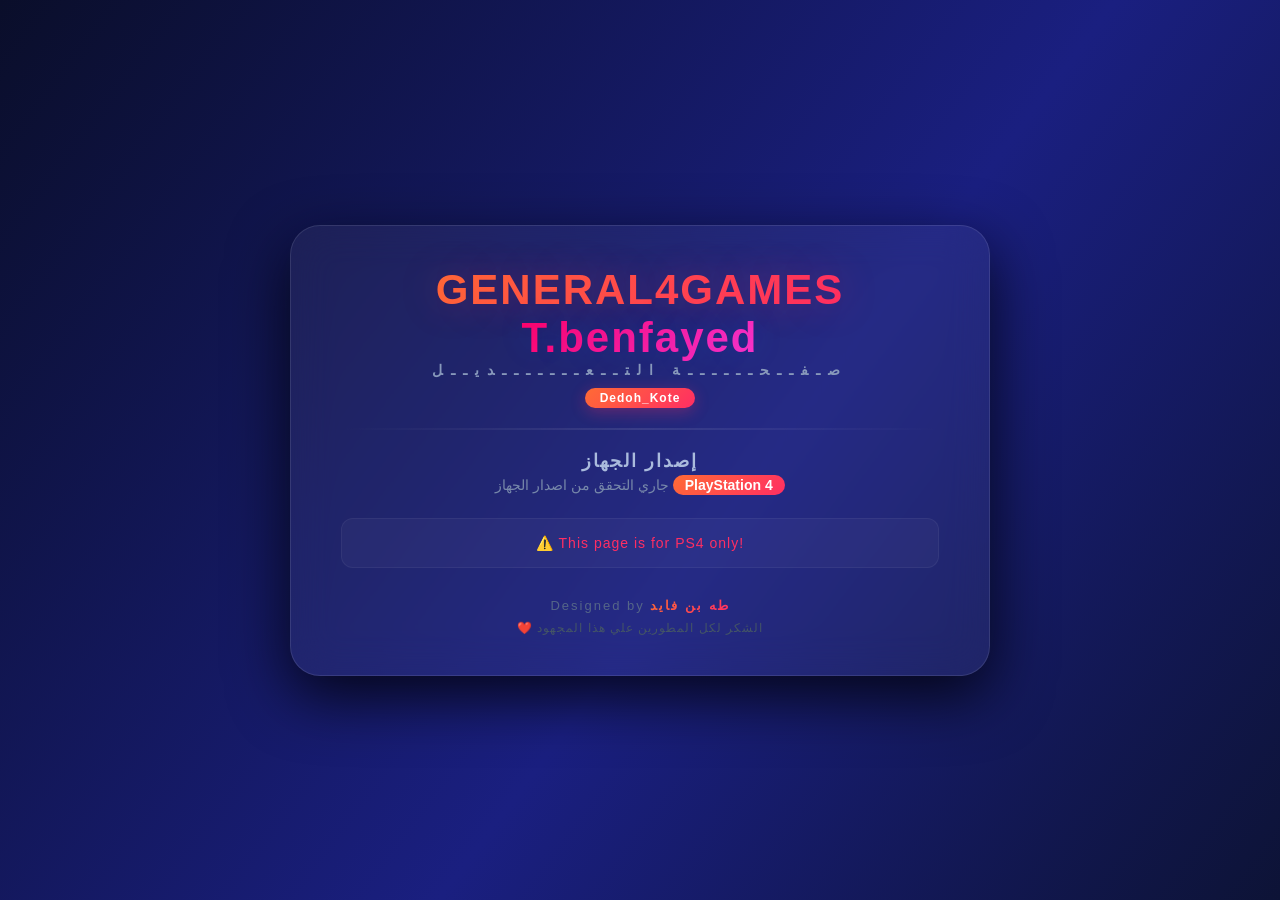
<file: index.html>
<!DOCTYPE html>
<html lang="en" manifest="cache.appcache">
<head>
<meta charset="utf-8">
<meta name="viewport" content="width=device-width,initial-scale=1">
<title>GENERAL-صفحة التعديل</title>
<link rel="stylesheet" href="style.css">
</head>
<body>
<div class="container">
    <header>
        <h1 class="main-title">
            <span class="highlight">GENERAL4GAMES</span>
            <span class="ps4-text"></span>
            <span class="ps5-text">T.benfayed</span>
        </h1>
        <div class="subtitle">صـفــحــــــة التــعـــــــديــل </div>
        <div class="version-badge">Dedoh_Kote</div>
    </header>
    
    <hr class="separator">

    <div id="menu">
        <h2 class="fw-title">إصدار الجهاز</h2>
        <p class="fw-range">جاري التحقق من اصدار الجهاز <span class="range-highlight">PlayStation 4</span></p>
        
        <div class="status-bar">
            <span id="msgs" class="status-text loading">⏳ البدء جاري...</span>
        </div>

        <footer>
            <p class="credit">Designed by <a href="#" class="credit-link">طه بن فايد</a></p>
            <p class="thanks">❤️ الشكر لكل المطورين علي هذا المجهود</p>
        </footer>
    </div>
</div>

<script>
    var msgs = document.getElementById('msgs');

    function updateStatus(msg) {
        msgs.innerHTML = msg;
    }

    // ========== كاش ==========
    var appCache = window.applicationCache;
    if (appCache) {
        appCache.addEventListener('updateready', function() {
            try { appCache.swapCache(); } catch(e) {}
            updateStatus('🔄 Update ready -- reloading...');
            setTimeout(function() { location.reload(); }, 500);
        }, false);
        
        appCache.addEventListener('cached', function() {
            updateStatus('✅ Cached -- running...');
        }, false);
        
        appCache.addEventListener('noupdate', function() {
            updateStatus('✅ Cache ready -- running...');
        }, false);
        
        appCache.addEventListener('error', function() {
            updateStatus('⚠️ Cache error -- running anyway...');
        }, false);
    }

    // ========== قراءة الإصدار ==========
    var uaFull = navigator.userAgent;
    var match = uaFull.match(/PlayStation 4[ \/](\d+)\.(\d+)/i);
    var isPS4 = match !== null;
    var fwVersion = isPS4 ? match[1] + "." + match[2] : "Unknown";
    var fwNum = parseFloat(fwVersion);
    var key = null;
    var bug = null;

    if (match) {
        key = match[1] + "." + match[2];
        fwNum = parseInt(match[1], 10) * 100 + parseInt(match[2], 10);
    }

    if (isPS4) {
        if (fwNum <= 1202) {
            bug = "lapse";
        } else if (fwNum >= 1250) {
            bug = "poops";
        }
    }

    document.addEventListener("DOMContentLoaded", function() {
        if (!isPS4) {
            updateStatus('⚠️ This page is for PS4 only!');
            msgs.className = 'status-text error';
            return;
        }

        if (bug === "lapse") {
            updateStatus('✅ Detected PS4 Firmware: ' + fwVersion);
            setTimeout(function() {
                updateStatus('🚀 Loading Lapse exploit...');
                window.location.replace('run_lapse.html?bug=lapse');
            }, 1500);
        } else if (bug === "poops") {
            updateStatus('✅ Detected PS4 Firmware: ' + fwVersion);
            setTimeout(function() {
                updateStatus('🚀 Loading Poops exploit...');
                window.location.replace('run_poops.html?bug=poops');
            }, 1500);
        } else {
            updateStatus('❌ Unsupported Firmware: ' + fwVersion);
            msgs.className = 'status-text error';
        }
    });
</script>
</body>
</html>
</file>
<file: style.css>
* {
    margin: 0;
    padding: 0;
    box-sizing: border-box;
}

html {
    background: linear-gradient(127deg, #0a0e2a 0%, #1a1f80 57%, #0d1336 100%);
    background-attachment: fixed;
    min-height: 100vh;
    color: white;
    text-align: center;
    font-family: Arial, Helvetica, sans-serif;
}

body {
    display: flex;
    justify-content: center;
    align-items: center;
    min-height: 100vh;
    padding: 20px;
}

.container {
    background: rgba(255, 255, 255, 0.05);
    backdrop-filter: blur(20px);
    -webkit-backdrop-filter: blur(20px);
    border: 1px solid rgba(255, 255, 255, 0.1);
    border-radius: 30px;
    padding: 40px 50px;
    max-width: 700px;
    width: 100%;
    box-shadow: 0 20px 60px rgba(0, 0, 0, 0.8), 0 0 40px rgba(0, 100, 255, 0.05);
    transition: all 0.3s ease;
}

.container:hover {
    border-color: rgba(100, 150, 255, 0.3);
    box-shadow: 0 25px 70px rgba(0, 0, 0, 0.9), 0 0 60px rgba(0, 100, 255, 0.1);
}

header {
    margin-bottom: 20px;
}

.main-title {
    font-family: Arial Black, Arial, sans-serif;
    font-size: 42px;
    font-weight: 900;
    text-shadow: 0 0 30px rgba(0, 100, 255, 0.2);
    letter-spacing: 2px;
    margin-bottom: 5px;
}

.highlight {
    background: linear-gradient(135deg, #ff6b35, #ff2e63);
    -webkit-background-clip: text;
    -webkit-text-fill-color: transparent;
    background-clip: text;
    text-shadow: 0 0 40px rgba(255, 46, 99, 0.3);
}

.ps4-text {
    background: linear-gradient(135deg, #0066ff, #00ccff);
    -webkit-background-clip: text;
    -webkit-text-fill-color: transparent;
    background-clip: text;
}

.ps5-text {
    background: linear-gradient(135deg, #ff0066, #ff33cc);
    -webkit-background-clip: text;
    -webkit-text-fill-color: transparent;
    background-clip: text;
}

.subtitle {
    font-size: 14px;
    font-weight: 700;
    color: #8899bb;
    letter-spacing: 8px;
    text-transform: uppercase;
    margin-top: -5px;
}

.version-badge {
    display: inline-block;
    background: linear-gradient(135deg, #ff6b35, #ff2e63);
    color: white;
    font-family: Arial, sans-serif;
    font-size: 12px;
    font-weight: 700;
    padding: 3px 15px;
    border-radius: 20px;
    margin-top: 10px;
    letter-spacing: 1px;
    box-shadow: 0 4px 15px rgba(255, 46, 99, 0.3);
}

.separator {
    border: none;
    height: 2px;
    background: linear-gradient(90deg, transparent, rgba(255, 255, 255, 0.1), transparent);
    margin: 20px 0;
}

#menu {
    display: block;
}

.fw-title {
    font-family: Arial, sans-serif;
    font-size: 18px;
    font-weight: 700;
    color: #aabbdd;
    letter-spacing: 2px;
    margin-bottom: 5px;
}

.fw-range {
    font-size: 14px;
    color: #7788aa;
    margin-bottom: 25px;
}

.range-highlight {
    background: linear-gradient(135deg, #ff6b35, #ff2e63);
    padding: 2px 12px;
    border-radius: 12px;
    color: white;
    font-weight: 700;
}

.status-bar {
    margin: 25px 0 30px;
    padding: 15px;
    background: rgba(255, 255, 255, 0.03);
    border-radius: 12px;
    border: 1px solid rgba(255, 255, 255, 0.05);
}

.status-text {
    font-family: Arial, sans-serif;
    font-size: 14px;
    font-weight: 400;
    color: #8899bb;
    letter-spacing: 1px;
    transition: all 0.3s ease;
}

.status-text.loading {
    animation: pulse 1.5s ease-in-out infinite;
}

.status-text.error {
    color: #ff2e63;
}

.status-text.success {
    color: #4ade80;
    font-weight: 700;
    text-shadow: 0 0 20px rgba(74, 222, 128, 0.4);
}

@keyframes pulse {
    0%, 100% { opacity: 1; }
    50% { opacity: 0.5; }
}

footer {
    margin-top: 20px;
}

.credit {
    font-family: Arial, sans-serif;
    font-size: 13px;
    color: #556688;
    letter-spacing: 2px;
}

.credit-link {
    background: linear-gradient(135deg, #ff6b35, #ff2e63);
    -webkit-background-clip: text;
    -webkit-text-fill-color: transparent;
    background-clip: text;
    font-weight: 700;
    text-decoration: none;
    transition: all 0.3s ease;
}

.credit-link:hover {
    text-shadow: 0 0 30px rgba(255, 46, 99, 0.4);
}

.thanks {
    font-size: 12px;
    color: #445566;
    margin-top: 8px;
    letter-spacing: 1px;
}

@media (max-width: 600px) {
    .container {
        padding: 25px 20px;
        border-radius: 20px;
    }
    
    .main-title {
        font-size: 28px;
    }
    
    .subtitle {
        font-size: 11px;
        letter-spacing: 5px;
    }
    
    .fw-title {
        font-size: 15px;
    }
    
    .status-text {
        font-size: 12px;
    }
}
</file>
